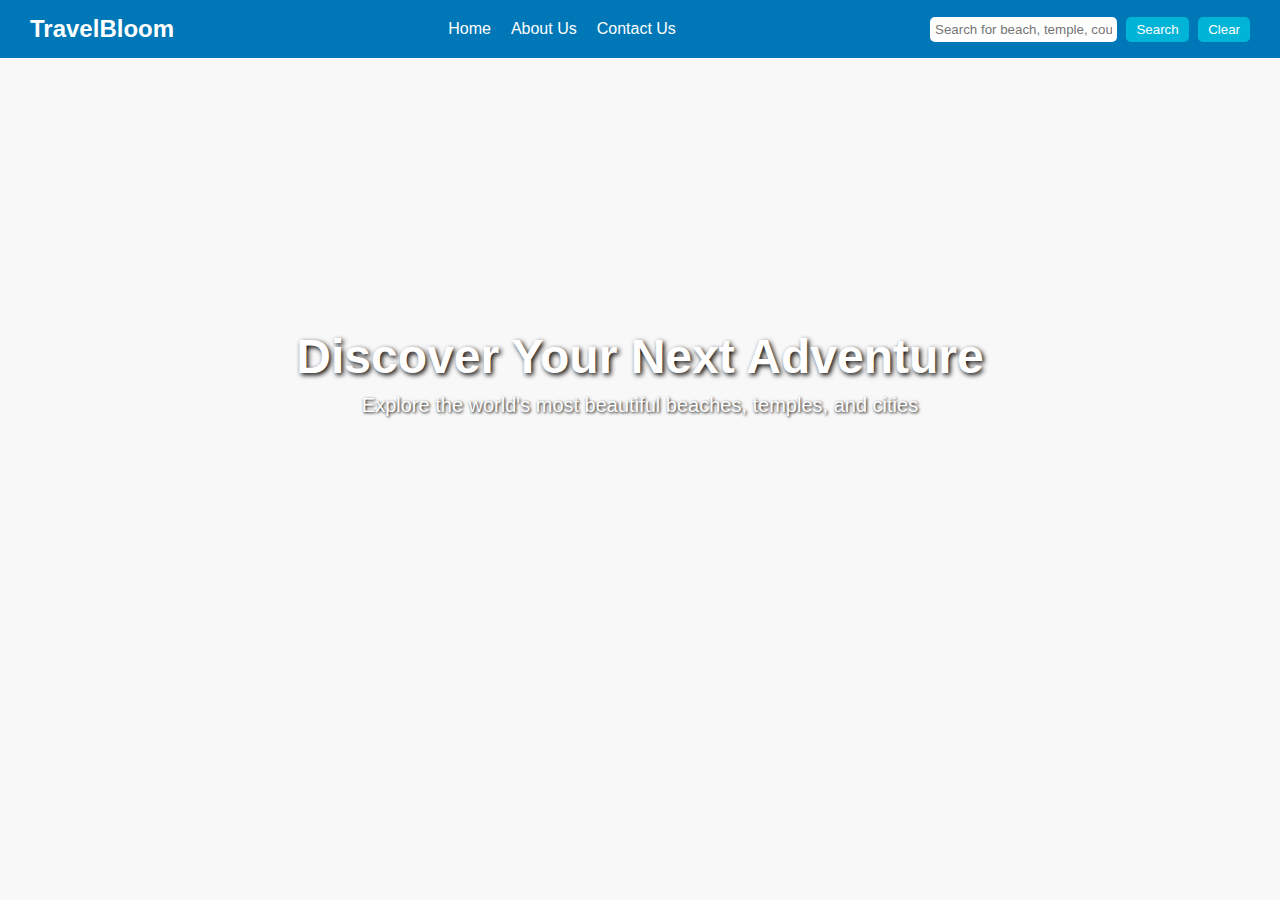
<file: index.html>
<!DOCTYPE html>
<html lang="en">
<head>
  <meta charset="UTF-8">
  <meta name="viewport" content="width=device-width, initial-scale=1.0">
  <title>TravelBloom</title>
  <link rel="stylesheet" href="style.css">
</head>
<body>
  <!-- Navbar -->
  <nav>
    <div class="logo">TravelBloom</div>
    <ul class="nav-links">
      <li><a href="travel_recommendation.html">Home</a></li>
      <li><a href="about.html">About Us</a></li>
      <li><a href="contact.html">Contact Us</a></li>
    </ul>
    <div class="search-container">
      <input type="text" id="searchInput" placeholder="Search for beach, temple, country">
      <button onclick="search()">Search</button>
      <button onclick="clearResults()">Clear</button>
    </div>
  </nav>

  <!-- Hero Section -->
  <header class="hero">
    <div class="hero-text">
      <h1>Discover Your Next Adventure</h1>
      <p>Explore the world's most beautiful beaches, temples, and cities</p>
    </div>
  </header>

  <!-- Search Results -->
  <section id="results" class="results-container"></section>

  <script src="script.js"></script>
</body>
</html>
</file>
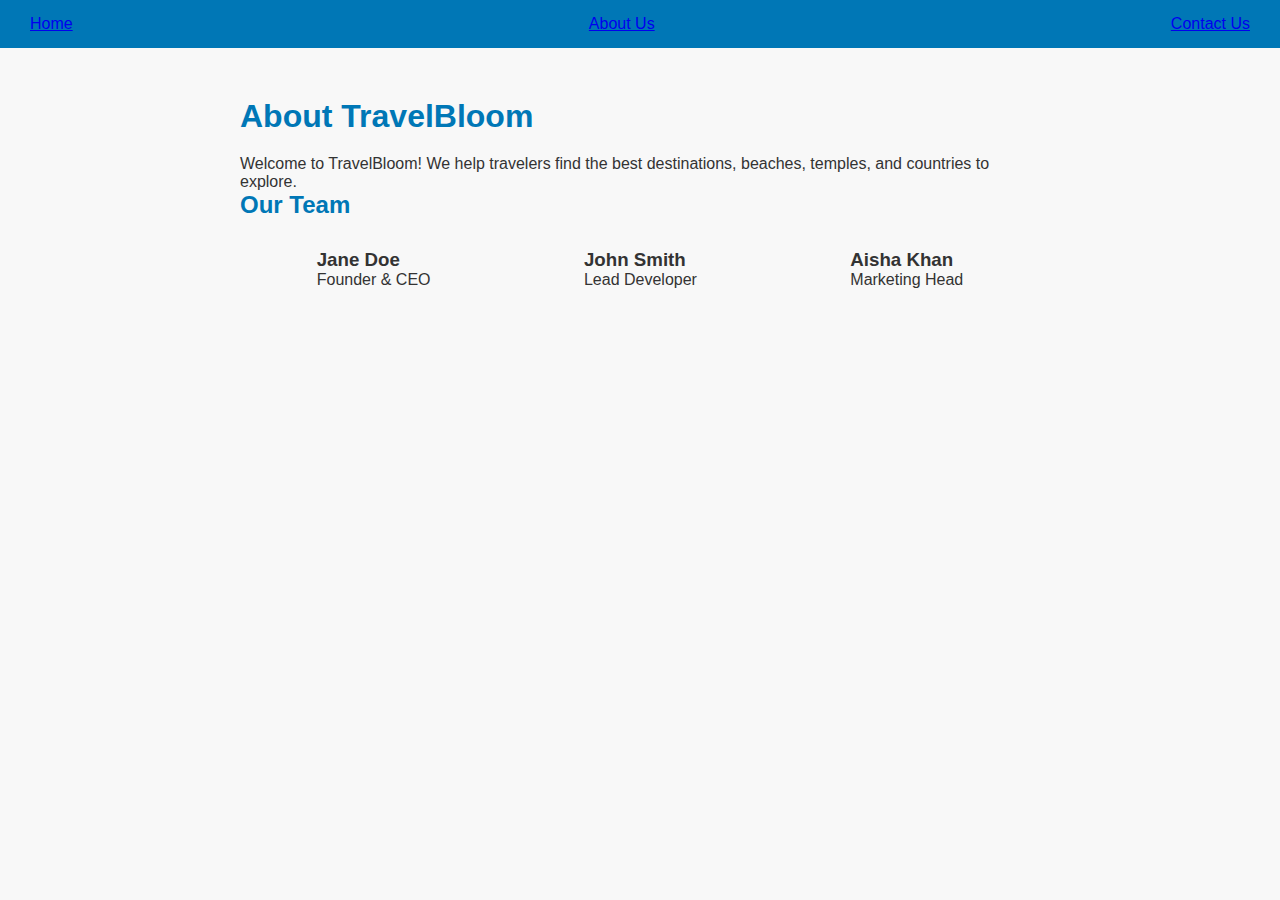
<file: about.html>
<!DOCTYPE html>
<html lang="en">
<head>
  <meta charset="UTF-8">
  <meta name="viewport" content="width=device-width, initial-scale=1.0">
  <title>About Us - TravelBloom</title>
  <link rel="stylesheet" href="style.css">
</head>
<body>
  <!-- Navbar -->
  <nav class="navbar">
    <a href="travel_recommendation.html">Home</a>
    <a href="about.html">About Us</a>
    <a href="contact.html">Contact Us</a>
  </nav>

  <!-- About Us Section -->
  <section class="about">
    <h1>About TravelBloom</h1>
    <p>Welcome to TravelBloom! We help travelers find the best destinations, beaches, temples, and countries to explore.</p>

    <h2>Our Team</h2>
    <div class="team">
      <div class="member">
        <h3>Jane Doe</h3>
        <p>Founder & CEO</p>
      </div>
      <div class="member">
        <h3>John Smith</h3>
        <p>Lead Developer</p>
      </div>
      <div class="member">
        <h3>Aisha Khan</h3>
        <p>Marketing Head</p>
      </div>
    </div>
  </section>
</body>
</html>
</file>
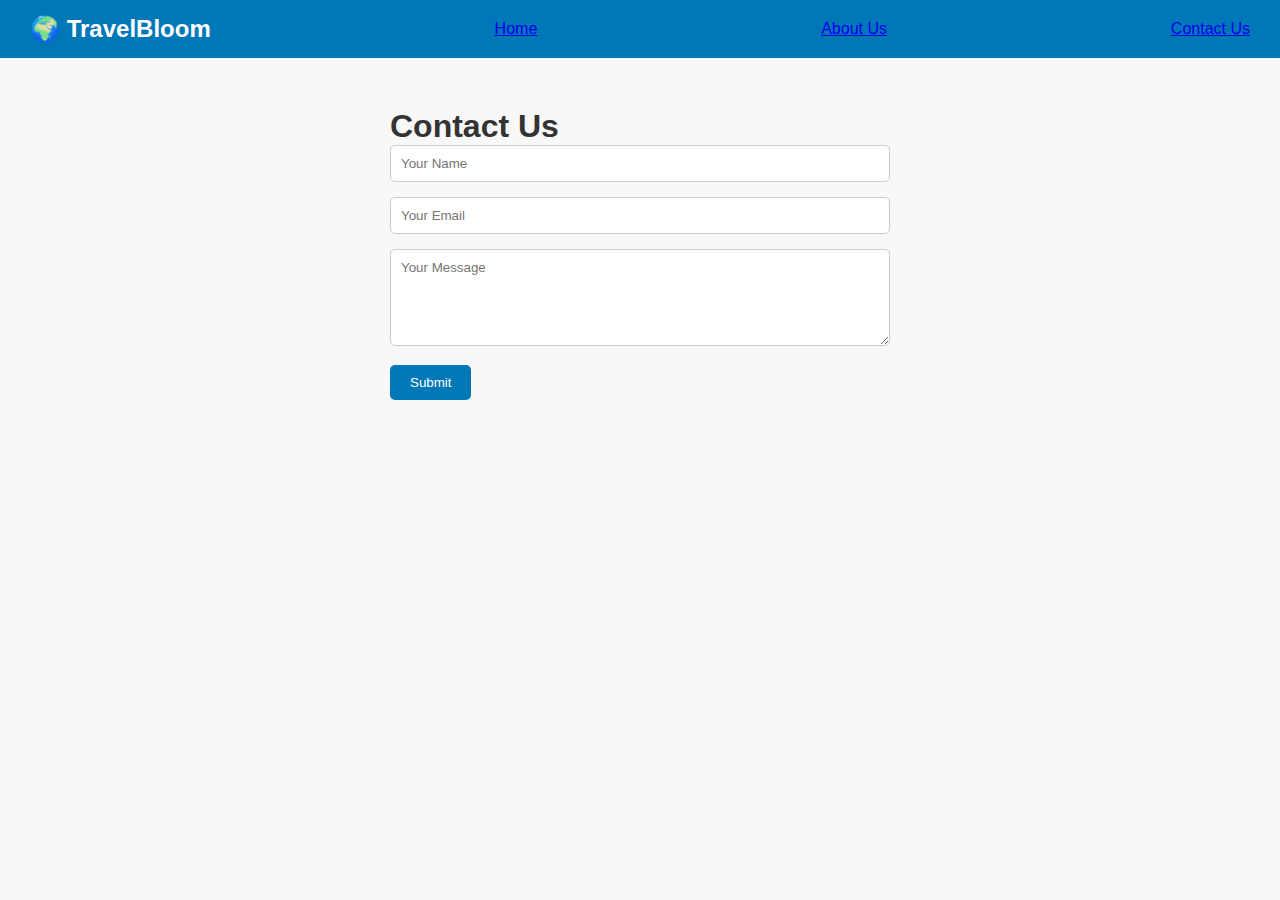
<file: contact.html>
<!DOCTYPE html>
<html lang="en">
<head>
  <meta charset="UTF-8">
  <meta name="viewport" content="width=device-width, initial-scale=1.0">
  <title>Contact Us - TravelBloom</title>
  <link rel="stylesheet" href="style.css">
</head>
<body>

<nav class="navbar">
  <div class="logo">🌍 TravelBloom</div>
  <a href="travel_recommendation.html">Home</a>
  <a href="about.html">About Us</a>
  <a href="contact.html">Contact Us</a>
</nav>

<section class="contact">
  <h1>Contact Us</h1>
  <form>
    <input type="text" placeholder="Your Name" required>
    <input type="email" placeholder="Your Email" required>
    <textarea placeholder="Your Message" rows="5"></textarea>
    <button type="submit">Submit</button>
  </form>
</section>

</body>
</html>
</file>
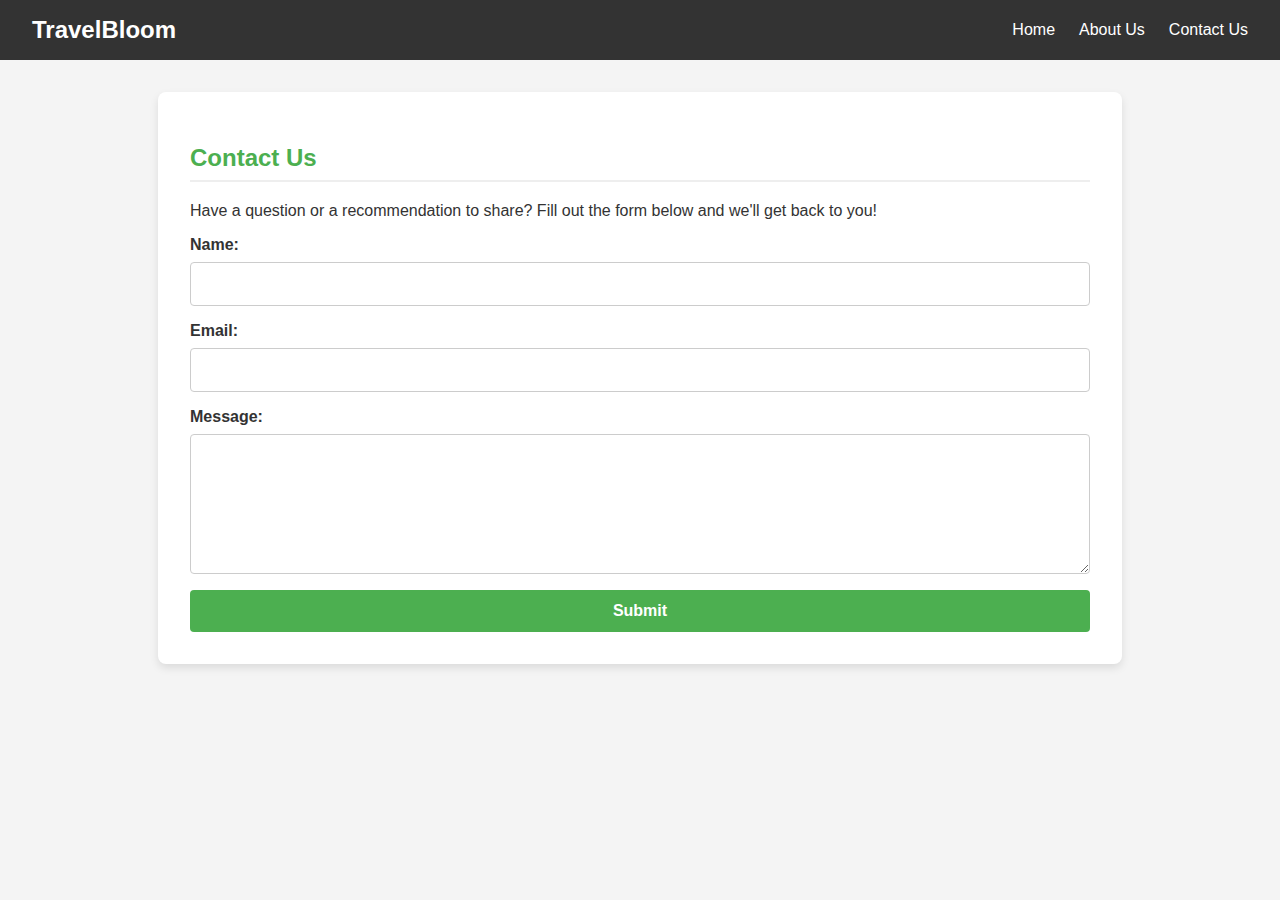
<file: contact_us.html>
<!DOCTYPE html>
<html>
<head>
    <title>Contact Us - TravelBloom</title>
    <link rel="stylesheet" href="travel_recommendation.css">
</head>
<body>
    <nav>
        <div class="nav-container">
            <a href="travel_recommendation.html" class="logo">TravelBloom</a>
            <ul>
                <li><a href="travel_recommendation.html">Home</a></li>
                <li><a href="about_us.html">About Us</a></li>
                <li><a href="contact_us.html">Contact Us</a></li>
            </ul>
        </div>
    </nav>

    <main class="page-content">
        <h2>Contact Us</h2>
        <p>Have a question or a recommendation to share? Fill out the form below and we'll get back to you!</p>
        
        <form id="contact-form">
            <div class="form-group">
                <label for="name">Name:</label>
                <input type="text" id="name" name="name" required>
            </div>
            <div class="form-group">
                <label for="email">Email:</label>
                <input type="email" id="email" name="email" required>
            </div>
            <div class="form-group">
                <label for="message">Message:</label>
                <textarea id="message" name="message" rows="6" required></textarea>
            </div>
            <button type="submit" class="submit-btn">Submit</button>
        </form>
    </main>
</body>
</html>
</file>
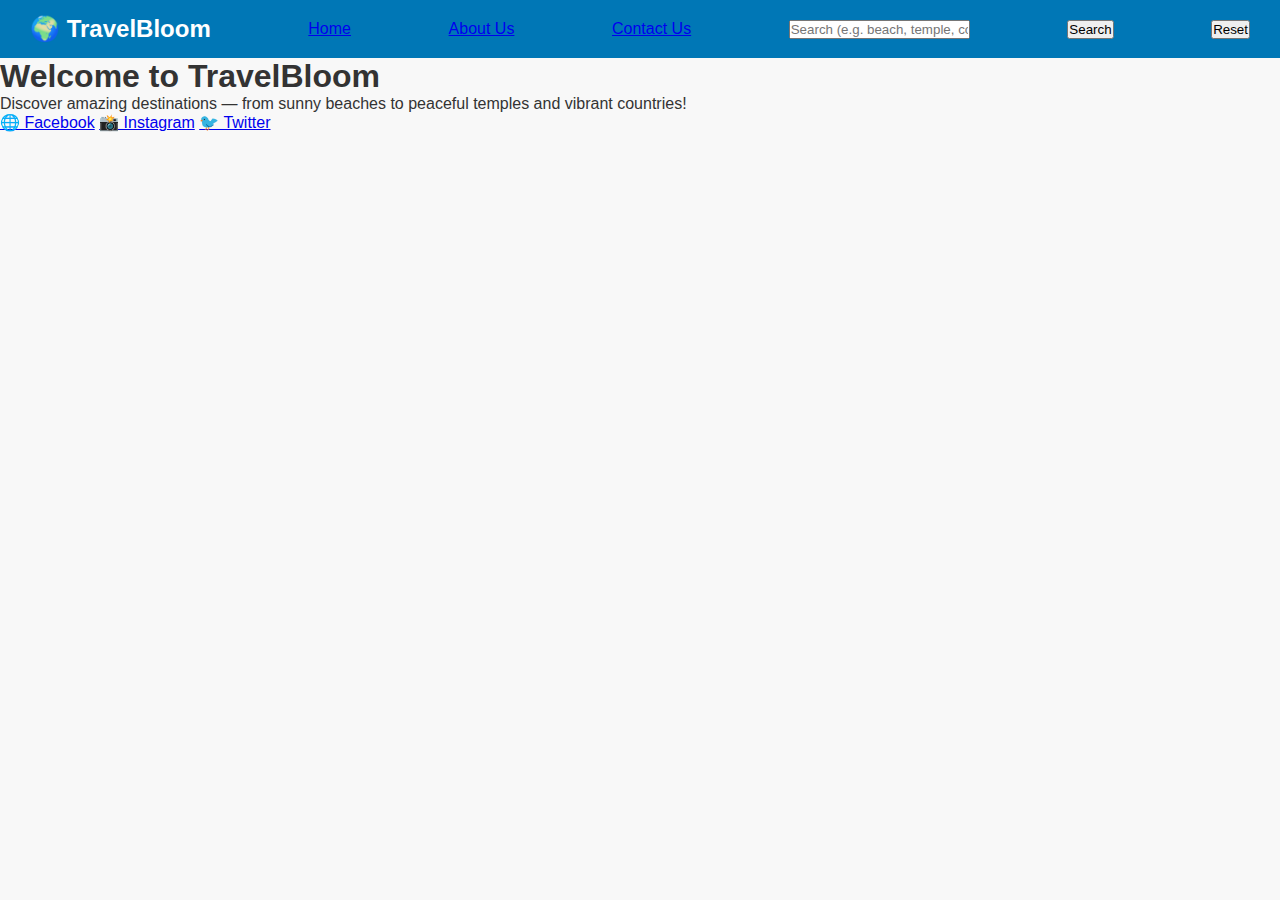
<file: travel_recommendation.html>
<!DOCTYPE html>
<html lang="en">
<head>
  <meta charset="UTF-8">
  <meta name="viewport" content="width=device-width, initial-scale=1.0">
  <title>TravelBloom</title>
  <link rel="stylesheet" href="style.css">
</head>
<body>

  <nav class="navbar">
  <div class="logo">🌍 TravelBloom</div>
  <a href="travel_recommendation.html">Home</a>
  <a href="about.html">About Us</a>
  <a href="contact.html">Contact Us</a>

  <input type="text" id="searchInput" placeholder="Search (e.g. beach, temple, country)">
  <button onclick="search()">Search</button>
  <button onclick="clearResults()">Reset</button>
</nav>

<div id="results"></div>

<section class="home">
  <h1>Welcome to TravelBloom</h1>
  <p>Discover amazing destinations — from sunny beaches to peaceful temples and vibrant countries!</p>

  <div class="socials">
    <a href="#">🌐 Facebook</a>
    <a href="#">📸 Instagram</a>
    <a href="#">🐦 Twitter</a>
  </div>
</section>



  <script src="script.js"></script>
</body>
</html>
</file>
<file: travel_recommendation.css>
/* Basic Styles */
body {
    font-family: Arial, sans-serif;
    margin: 0;
    background-color: #f4f4f4;
    color: #333;
}

main {
    padding: 2rem;
}

/* Task 2: Navbar Styling */
nav {
    background-color: #333;
    color: white;
    padding: 1rem 2rem;
}

.nav-container {
    display: flex;
    justify-content: space-between;
    align-items: center;
}

.logo {
    font-size: 1.5rem;
    font-weight: bold;
    color: white;
    text-decoration: none;
}

nav ul {
    list-style: none;
    display: flex;
    gap: 1.5rem;
    margin: 0;
    padding: 0;
}

nav ul li a {
    color: white;
    text-decoration: none;
    font-size: 1rem;
}

nav ul li a:hover {
    color: #4CAF50;
}

.search-container {
    display: flex;
    gap: 0.5rem;
}

.search-container input[type="text"] {
    padding: 0.5rem;
    border: none;
    border-radius: 4px;
}

.search-container button {
    padding: 0.5rem 1rem;
    border: none;
    border-radius: 4px;
    cursor: pointer;
    background-color: #4CAF50;
    color: white;
    font-weight: bold;
}

.search-container button#btnClear {
    background-color: #f44336;
}

.search-container button:hover {
    opacity: 0.9;
}

/* Task 3: Home Page Hero Section */
.hero-section {
    height: 100%;
    background-image: url('https://images.unsplash.com/photo-1476514525535-07fb3b4ae5f1?q=80&w=2070&auto=format&fit=crop&ixlib=rb-4.0.3&ixid=M3wxMjA3fDB8MHxwaG90by1wYWdlfHx8fGVufDB8fHx8fA%3D%3D');
    background-size: cover;
    background-position: center;
    display: flex;
    flex-direction: column;
    justify-content: center;
    align-items: center;
    color: white;
    text-align: center;
    padding: 0 2rem;
}

.hero-section h1 {
    font-size: 3rem;
    margin-bottom: 1rem;
    text-shadow: 2px 2px 4px rgba(0, 0, 0, 0.5);
}

.hero-section p {
    font-size: 1.25rem;
    text-shadow: 1px 1px 2px rgba(0, 0, 0, 0.5);
}

/* Task 8: Recommendation Results Styling */
#results-container {
    display: flex;
    flex-wrap: wrap;
    gap: 1.5rem;
    justify-content: center;
    padding: 2rem 0;
}

.result-card {
    background-color: white;
    border-radius: 8px;
    box-shadow: 0 4px 8px rgba(0, 0, 0, 0.1);
    width: 300px;
    overflow: hidden;
}

.result-card img {
    width: 100%;
    height: 200px;
    object-fit: cover;
}

.result-card-content {
    padding: 1rem;
}

.result-card-content h3 {
    margin-top: 0;
    color: #4CAF50;
}

.result-card-content p {
    font-size: 0.9rem;
    line-height: 1.4;
}

.result-card-content .time {
    font-weight: bold;
    color: #555;
    font-size: 0.9rem;
    margin-top: 1rem;
}

/* Task 4: About Us Page */
.page-content {
    max-width: 900px;
    margin: 2rem auto;
    background: white;
    padding: 2rem;
    border-radius: 8px;
    box-shadow: 0 4px 8px rgba(0, 0, 0, 0.1);
}

.page-content h2, .page-content h3 {
    color: #4CAF50;
    border-bottom: 2px solid #eee;
    padding-bottom: 0.5rem;
}

.team-container {
    display: flex;
    justify-content: space-around;
    flex-wrap: wrap;
    gap: 1.5rem;
    margin-top: 1.5rem;
}

.team-member {
    text-align: center;
    width: 200px;
}

.team-member img {
    width: 150px;
    height: 150px;
    border-radius: 50%;
    object-fit: cover;
    border: 3px solid #eee;
}

.team-member h4 {
    margin-bottom: 0.25rem;
}

.team-member p {
    margin-top: 0;
    font-size: 0.9rem;
    color: #777;
}

/* Task 5: Contact Us Form */
#contact-form {
    display: flex;
    flex-direction: column;
    gap: 1rem;
}

.form-group {
    display: flex;
    flex-direction: column;
}

.form-group label {
    margin-bottom: 0.5rem;
    font-weight: bold;
}

.form-group input,
.form-group textarea {
    padding: 0.75rem;
    border: 1px solid #ccc;
    border-radius: 4px;
    font-size: 1rem;
}

.submit-btn {
    padding: 0.75rem;
    border: none;
    border-radius: 4px;
    background-color: #4CAF50;
    color: white;
    font-size: 1rem;
    font-weight: bold;
    cursor: pointer;
}

.submit-btn:hover {
    opacity: 0.9;
}
</file>
<file: style.css>
/* Reset & base */
* {
  margin: 0;
  padding: 0;
  box-sizing: border-box;
  font-family: 'Arial', sans-serif;
}

body {
  background-color: #f8f8f8;
  color: #333;
}

/* Navbar */
nav {
  display: flex;
  justify-content: space-between;
  align-items: center;
  background-color: #0077b6;
  padding: 15px 30px;
}

nav .logo {
  color: white;
  font-size: 24px;
  font-weight: bold;
}

nav ul {
  display: flex;
  list-style: none;
}

nav ul li {
  margin-left: 20px;
}

nav ul li a {
  text-decoration: none;
  color: white;
  font-weight: 500;
}

.search-container input {
  padding: 5px;
  border-radius: 5px;
  border: none;
}

.search-container button {
  padding: 5px 10px;
  border: none;
  border-radius: 5px;
  margin-left: 5px;
  background-color: #00b4d8;
  color: white;
  cursor: pointer;
}

/* Hero Section */
.hero {
  height: 70vh;
  background: url('https://images.unsplash.com/photo-1507525428034-b723cf961d3e?auto=format&fit=crop&w=1350&q=80') center/cover no-repeat;
  display: flex;
  align-items: center;
  justify-content: center;
  text-align: center;
}

.hero-text h1 {
  font-size: 48px;
  color: white;
  text-shadow: 2px 2px 5px #000;
}

.hero-text p {
  font-size: 20px;
  color: white;
  text-shadow: 1px 1px 3px #000;
  margin-top: 10px;
}

/* About */
.about {
  padding: 50px;
  max-width: 900px;
  margin: 0 auto;
}

.about h1, .about h2 {
  margin-bottom: 20px;
  color: #0077b6;
}

.team {
  display: flex;
  justify-content: space-around;
  margin-top: 30px;
}

.team-member {
  background: white;
  padding: 20px;
  border-radius: 10px;
  width: 200px;
  text-align: center;
  box-shadow: 0px 4px 6px rgba(0,0,0,0.1);
}

/* Contact */
.contact {
  padding: 50px;
  max-width: 600px;
  margin: 0 auto;
}

.contact form input, .contact form textarea {
  width: 100%;
  padding: 10px;
  margin-bottom: 15px;
  border-radius: 5px;
  border: 1px solid #ccc;
}

.contact form button {
  padding: 10px 20px;
  background-color: #0077b6;
  color: white;
  border: none;
  border-radius: 5px;
  cursor: pointer;
}

/* Search Results */
.results-container {
  padding: 50px;
  display: flex;
  flex-wrap: wrap;
  justify-content: center;
}

.result-card {
  background: white;
  border-radius: 10px;
  width: 250px;
  margin: 15px;
  box-shadow: 0px 4px 6px rgba(0,0,0,0.1);
  text-align: center;
  overflow: hidden;
}

.result-card img {
  width: 100%;
  height: 150px;
  object-fit: cover;
}

.result-card h3 {
  margin: 10px 0;
  color: #0077b6;
}

.result-card p {
  padding: 0 10px 15px;
  font-size: 14px;
}
</file>
